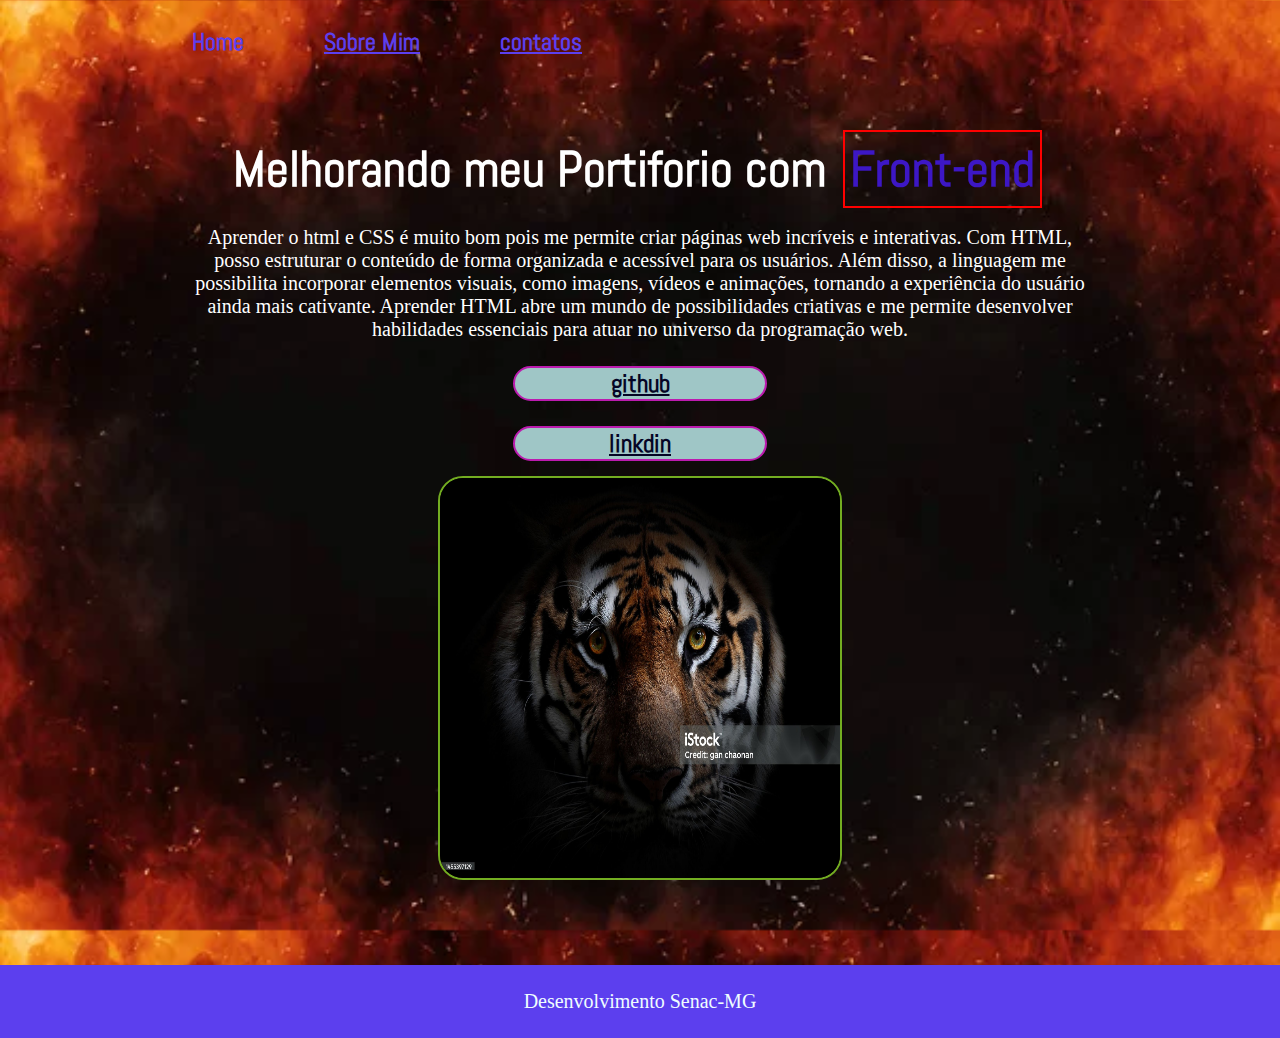
<file: index.html>
<!DOCTYPE html>
<html lang="pt-br">

<head>
    <meta charset="UTF-8">
    <meta name="viewport" content="width=device-width,initia-scale=1.0">
    <title>minha pagina</title>
    <link rel="stylesheet" href="/styles/style.css">
    <link rel="icon" type="image/x-icon" href="/assets/favicon.ico">
</head>

<body> <!--<b>- Texto em negri ,<strong>- Texto importante,<i>- Texto em itálico,<em>- Texto enfatizado-->
    <header class="cabecalho">
        <nav class="cabecalho_menu">
            <a class="cabecalho_menu_link">Home</a>
            <a class="cabecalho_menu_link" href="/about.html">Sobre Mim</a>
            <a class="cabecalho_menu_link" href="/contatos.html">contatos</a>
        </nav>
    </header> <!--<mark>- Texto marcado,<small>- Texto menor,<del>- Texto excluído,<ins>- Texto inserido-->
    <main class="principal"> <!--<sub>- Texto subscrito,<sup>- Texto sobrescrito-->
        <div class="apresentacao">
            <h1>Melhorando meu Portiforio com <strong>Front-end</strong></h1>
            <p class="sobre-mim">Aprender o html e CSS é muito bom pois me permite criar páginas web incríveis e
                interativas. Com HTML, posso estruturar o conteúdo de forma organizada e acessível para os usuários.
                Além disso, a linguagem me possibilita incorporar elementos visuais, como imagens, vídeos e animações,
                tornando a experiência do usuário ainda mais cativante. Aprender HTML abre um mundo de possibilidades
                criativas e me permite desenvolver habilidades essenciais para atuar no universo da programação web.</p>
            <a href="https://github.com/vandersoul" class="botao"> github</a>
            <a href="https://www.linkedin.com/feed/?trk=guest_homepage-basic_google-one-tap-submit" class="botao">
                linkdin</a>
        </div>

        <img src="/assets/tigre.jpg" alt="imagem do tigre" class="imagem">

    </main>
    <footer class="rodape">
        <p>Desenvolvimento Senac-MG</p>
    </footer>
</body>

</html>
</file>
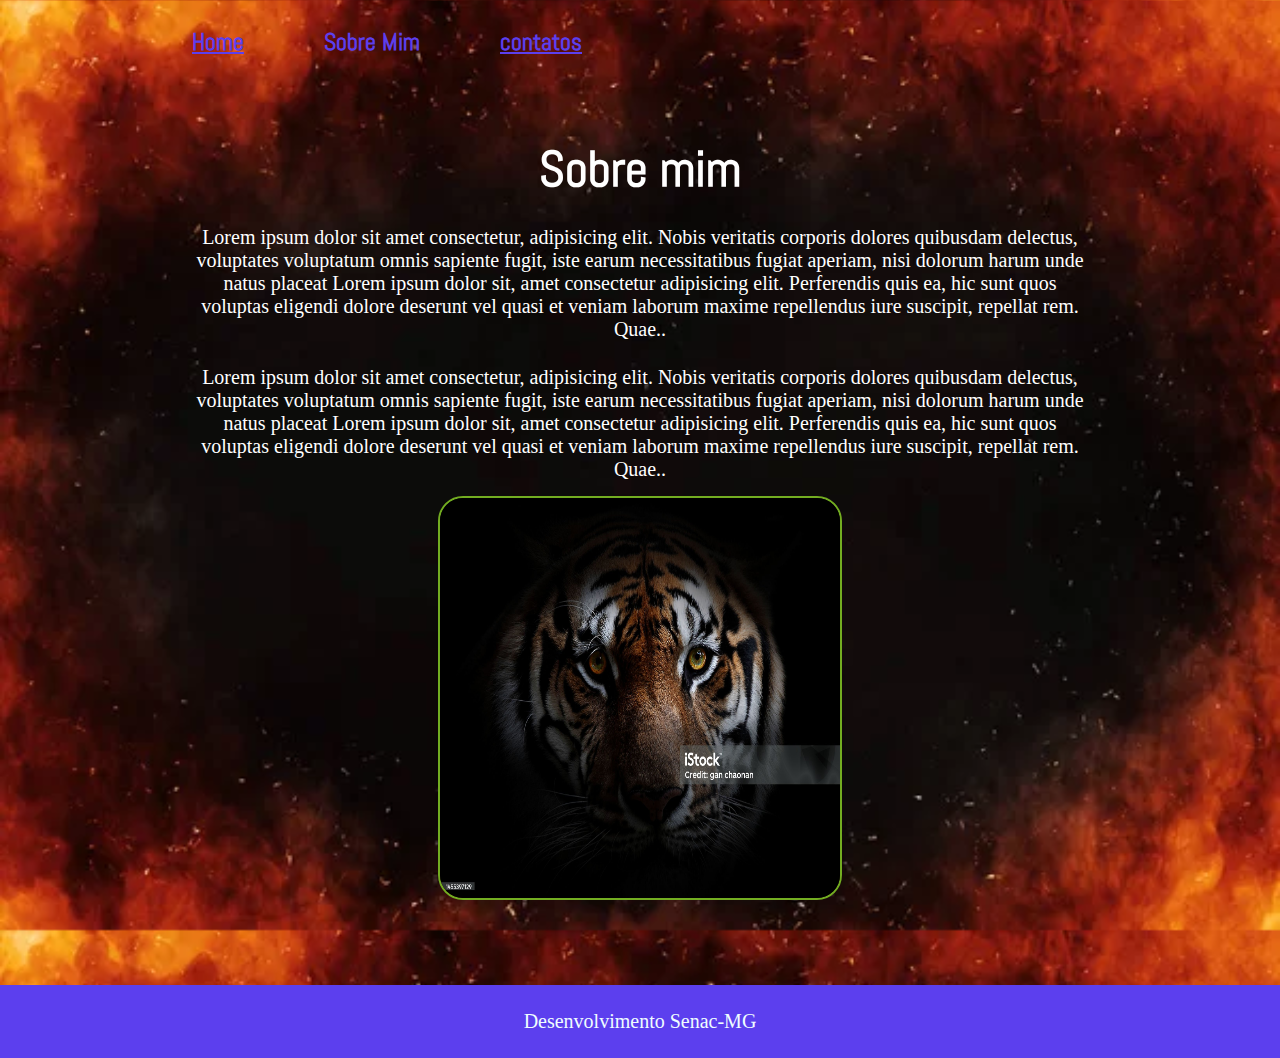
<file: about.html>
<!DOCTYPE html>
<html lang="pt-br">

<head>
    <meta charset="UTF-8">
    <meta name="viewport" content="width=device-width,initia-scale=1.0">
    <title>minha pagina</title>
    <link rel="stylesheet" href="/styles/style.css">
</head>

<body> <!--<b>- Texto em negri ,<strong>- Texto importante,<i>- Texto em itálico,<em>- Texto enfatizado-->
    <header class="cabecalho">
        <nav class="cabecalho_menu">
            <a class="cabecalho_menu_link" href="index.html">Home</a>
            <a class="cabecalho_menu_link">Sobre Mim</a>
            <a class="cabecalho_menu_link" href="/contatos.html">contatos</a>
        </nav>
    </header> <!--<mark>- Texto marcado,<small>- Texto menor,<del>- Texto excluído,<ins>- Texto inserido-->
    <main>
        <section class="apresentacao">
            <h1>Sobre mim</h1>
            <p>Lorem ipsum dolor sit amet consectetur, adipisicing elit. Nobis veritatis corporis dolores quibusdam delectus, voluptates voluptatum omnis sapiente fugit, iste earum necessitatibus fugiat aperiam, nisi dolorum harum unde natus placeat Lorem ipsum dolor sit, amet consectetur adipisicing elit. Perferendis quis ea, hic sunt quos voluptas eligendi dolore deserunt vel quasi et veniam laborum maxime repellendus iure suscipit, repellat rem. Quae..</p>
            <p>Lorem ipsum dolor sit amet consectetur, adipisicing elit. Nobis veritatis corporis dolores quibusdam delectus, voluptates voluptatum omnis sapiente fugit, iste earum necessitatibus fugiat aperiam, nisi dolorum harum unde natus placeat Lorem ipsum dolor sit, amet consectetur adipisicing elit. Perferendis quis ea, hic sunt quos voluptas eligendi dolore deserunt vel quasi et veniam laborum maxime repellendus iure suscipit, repellat rem. Quae..</p>
        </section>
        <img src="/assets/tigre.jpg" alt="imagem do tigre" class="imagem">
    </main>

    </main>
    <footer class="rodape">
        <p>Desenvolvimento Senac-MG</p>
    </footer>
</body>

</html>
</file>
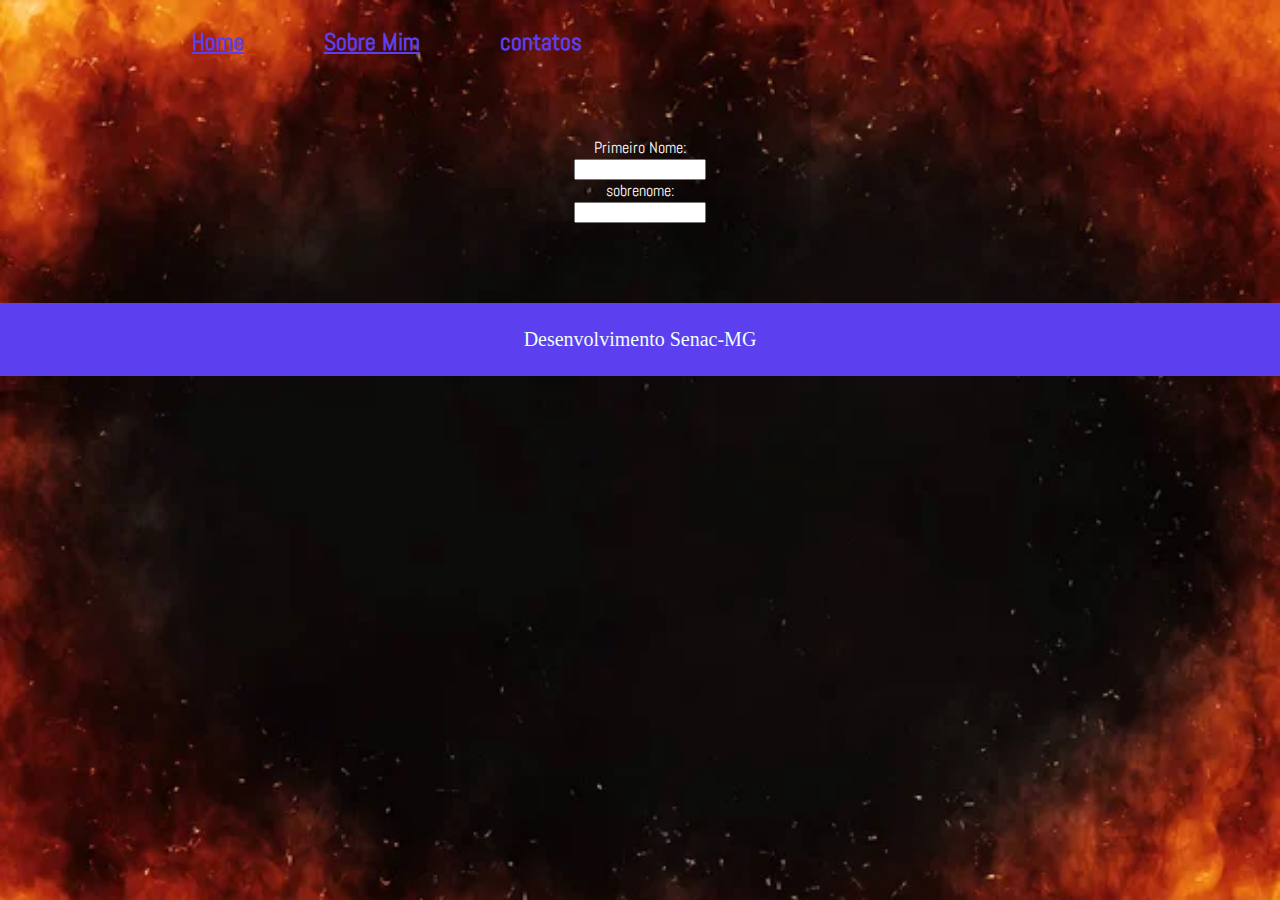
<file: contatos.html>
<!DOCTYPE html>
<html lang="pt-br">

<head>
    <meta charset="UTF-8">
    <meta name="viewport" content="width=device-width,initia-scale=1.0">
    <title>minha pagina</title>
    <link rel="stylesheet" href="/styles/style.css">
    <link rel="icon" type="image/x-icon" href="/assets/favicon.ico">
</head>

<body> <!--<b>- Texto em negri ,<strong>- Texto importante,<i>- Texto em itálico,<em>- Texto enfatizado-->
    <header class="cabecalho">
        <nav class="cabecalho_menu">
            <a class="cabecalho_menu_link" href="/index.html">Home</a>
            <a class="cabecalho_menu_link" href="/about.html">Sobre Mim</a>
            <a class="cabecalho_menu_link" >contatos</a>
        </nav>
    </header> <!--<mark>- Texto marcado,<small>- Texto menor,<del>- Texto excluído,<ins>- Texto inserido-->
    <main class="principal"> <!--<sub>- Texto subscrito,<sup>- Texto sobrescrito-->
        <form>
            <label for="fname">Primeiro Nome:</label><br>
            <input type="password" id="fname" name="fname"><br>
            <label for="lname"> sobrenome:</label><br>
            <input type="text" id="lname" name="lname">
          </form>
    </main>
    <footer class="rodape">
        <p>Desenvolvimento Senac-MG</p>
    </footer>
</body>

</html>
</file>
<file: styles/style.css>
@import url('https://fonts.googleapis.com/css2?family=Abel&display=swap');
*{
    margin: 0;
    padding: 0;
    font-family: "Abel", sans-serif;
}

:root {
    --cor-primaria: red;
    --cor-secundaria: rgb(61, 23, 197); 
    --cor-terciaria:#73AD21; 
}
 

body {
    height: 100vh;
    background-image:url(/assets/ceu\ red.jpg);
    color: white;
    text-align: center;
    box-sizing: border-box;
    background-size: 100%;
    display: flex;
    flex-direction: column;
    gap: 80px;
}
h1{
    font-size: 50px;
}
strong{
   color: var(--cor-secundaria);
   font-weight: bold;
   border: 2px solid var(--cor-primaria);
   padding: 5px;
   margin: 5px;
}
P{
    font-family: verdana;
    font-size: 20px;
}
.sobre-mim{
    font-family: verdana;
    font-size: 20px;
}
.imagem{
    width: 400px;
    height:400px;
    border-radius: 25px;
    border: 2px solid #73AD21;
    margin-top: 15px;
}
.botao{
    border: solid 1px blue;
    border-radius: 20px;
    color: blue;
    background-color: rgb(245, 239, 239);
}
.pricipal{
    display: flex;
    justify-content: space-between;
    flex-direction: column;
    gap: 25px;
    align-items: center;
 
}
.apresentacao{
    display: flex;
    flex-direction: column;
    gap: 25px;
    align-items: center;
    margin: 0 15%;
}

.botao{
    border: solid 2px #bb1bae;
    border-radius: 30px;
    color: rgb(5, 5, 37);
    background-color: hsl(180, 25%, 70%);
    width: 250px;
    font-size: 25px;
    font-weight: 800;
}
/* tem menu de contexto */
a:hover {
    border-color: #4daa14;
    background-color: rgb(208, 49, 49);
}
.rodape{
    padding: 25px;
    color:#effdff;
    background-color: #5c3fee;
}
.cabecalho{
    padding: 2% 0 0 15%
}
.cabecalho_menu {
    display: flex;
    gap: 80px;
}
.cabecalho_menu_link {
    font-size: 24px;
    font-weight: 600;
    color: #5c3fee;
}
@media(max-width:1200px){
    .apresentacao{
        margin: 0 10%;
    }
    .cabecalho{
        padding: 5%;
    }
    .cabecalho_menu{
        justify-content: center;
    }
}
</file>
